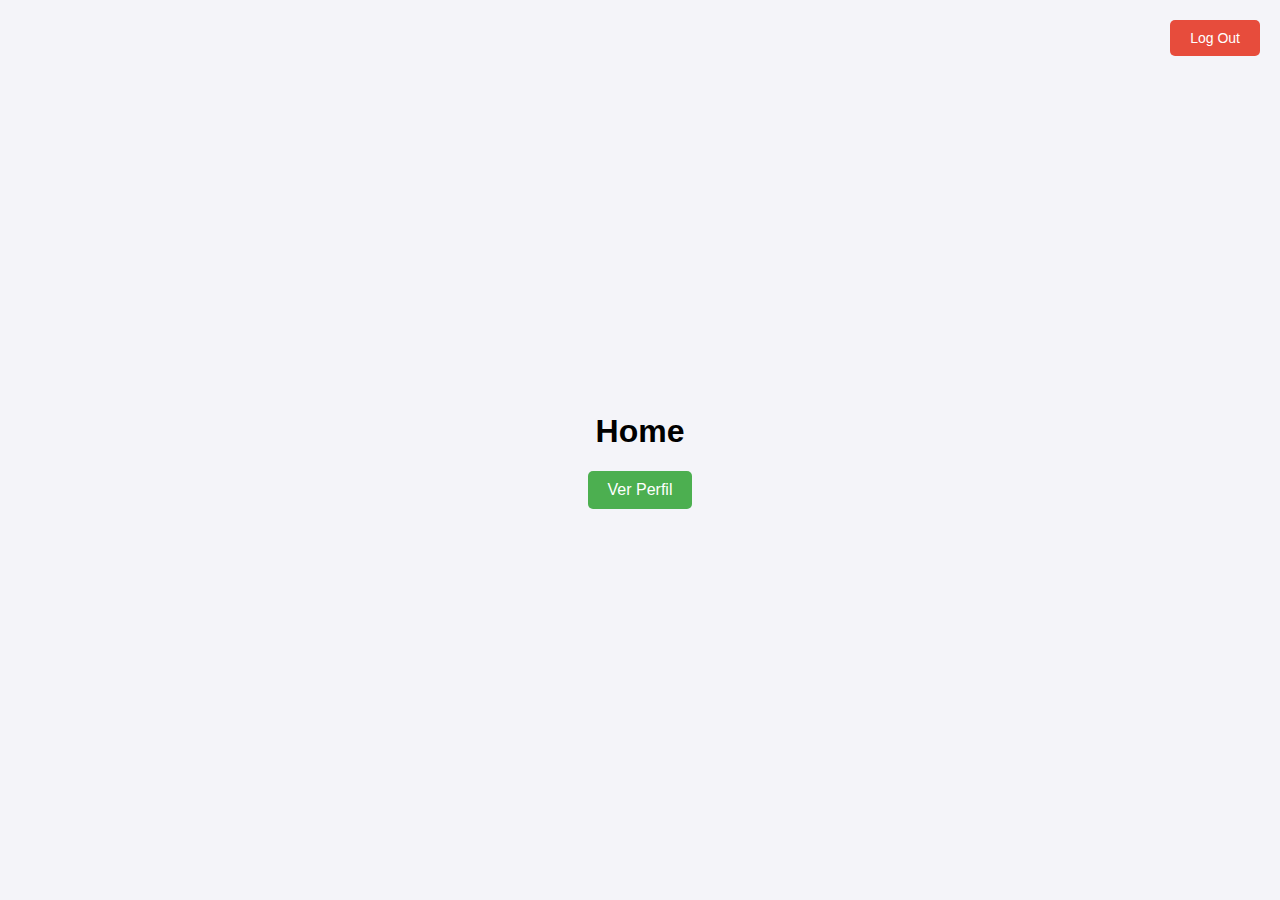
<file: home/home.html>
<!DOCTYPE html>
<html lang="es">
<head>
    <meta charset="UTF-8">
    <meta name="viewport" content="width=device-width, initial-scale=1.0">
    <title>Home</title>
    <link rel="stylesheet" href="./home.css">
</head>
<body>
    <button class="logout-button">Log Out</button>

    <div class="container">
        <h1>Home</h1>
        <button class="button" onclick="toggleProfile()">Ver Perfil</button>
        
        <div class="profile" id="profile">
            <h2>Perfil</h2>
            <label>Nombre:</label>
            <input type="text" class="name" readonly>
            
            <label>Correo:</label>
            <input type="email" class="mail" readonly>
            
            <label>Contraseña:</label>
            <input type="password" class="pass" readonly>
        </div>
    </div>
    <script src="./home.js"></script>
</body>
</html>
</file>
<file: home/home.css>
body {
    font-family: Arial, sans-serif;
    display: flex;
    justify-content: center;
    align-items: center;
    height: 100vh;
    margin: 0;
    background-color: #f4f4f9;
    position: relative;
}
.logout-button {
    position: absolute;
    top: 20px;
    right: 20px;
    padding: 10px 20px;
    font-size: 14px;
    cursor: pointer;
    background-color: #e74c3c;
    color: white;
    border: none;
    border-radius: 5px;
}
.logout-button:hover {
    background-color: #c0392b;
}
.container {
    text-align: center;
}
.profile {
    display: none;
    margin-top: 20px;
    padding: 20px;
    border: 1px solid #ddd;
    border-radius: 5px;
    background-color: #fff;
    max-width: 300px;
    margin: 0 auto;
}
.profile input {
    display: block;
    width: 100%;
    padding: 10px;
    margin: 10px 0;
    font-size: 16px;
}
.button {
    padding: 10px 20px;
    font-size: 16px;
    cursor: pointer;
    background-color: #4CAF50;
    color: white;
    border: none;
    border-radius: 5px;
}
.button:hover {
    background-color: #45a049;
}
</file>
